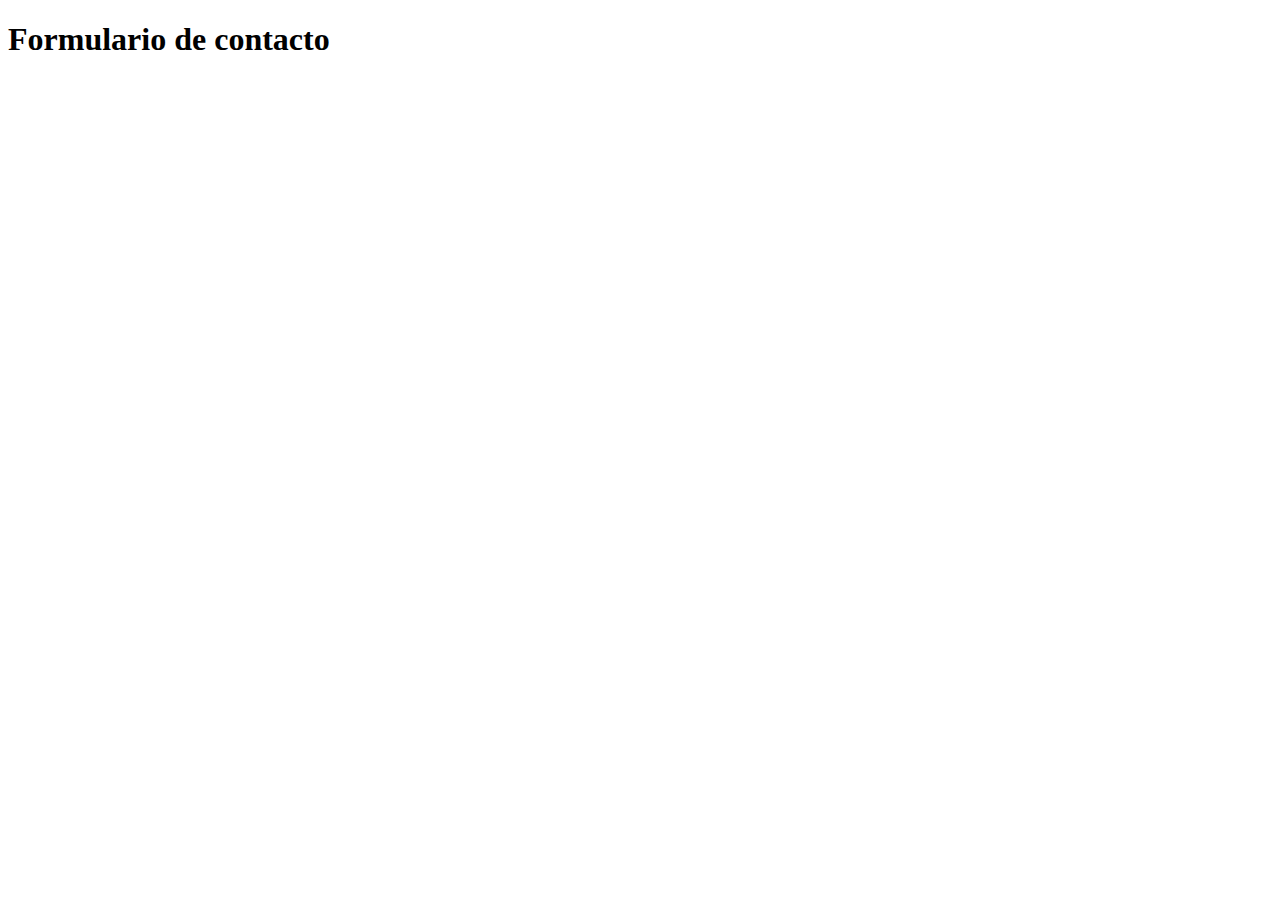
<file: contact.html>
<!DOCTYPE html>
<html lang="en">
<head>
    <meta charset="UTF-8">
    <meta name="viewport" content="width=device-width, initial-scale=1.0">
    <title>Document</title>
</head>
<body>
    <h1>Formulario de contacto</h1>
    <form action="" method="post"></form>
</body>
</html>
</file>
